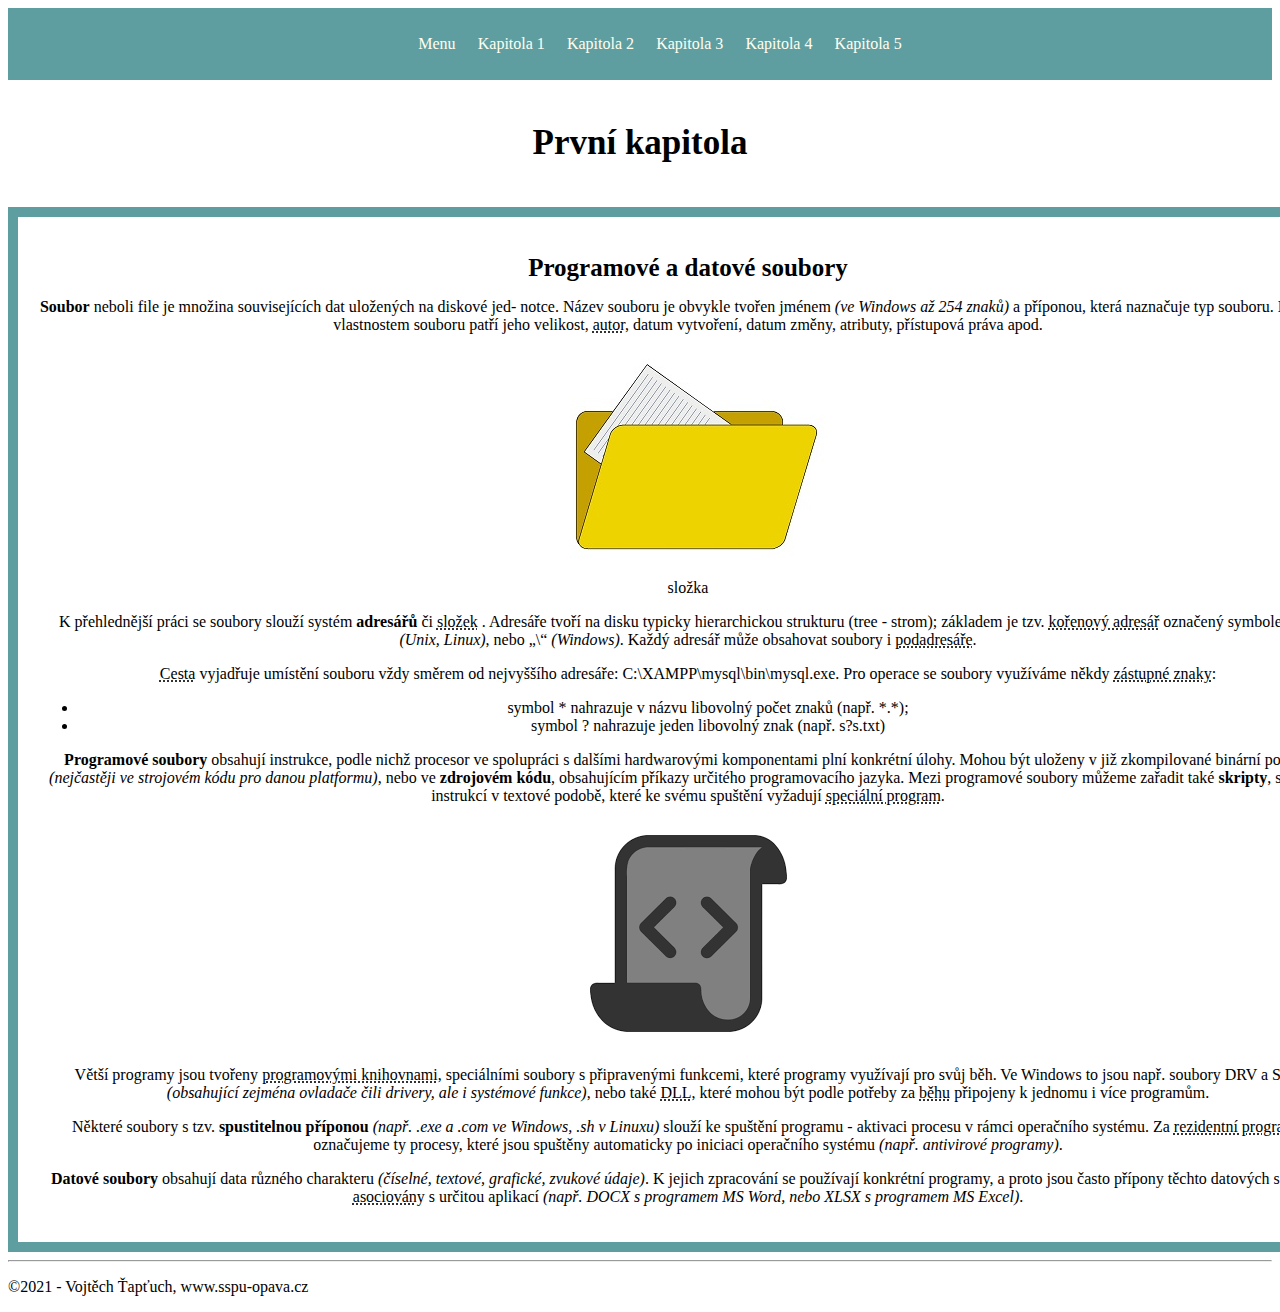
<file: kapitoly/1-kapitola/index.html>
<!DOCTYPE html>
<html lang="cs">
  <head>
    <meta charset="UTF-8" />
    <meta name="viewport" content="width=device-width, initial-scale=1.0" />
    <title>1-kapitola-pad</title>
    <link rel="stylesheet" href="../../css/style.css" />
  </head>

  <body>
    <nav>
      <ul class="nav-links">
        <li><a href="../../index.html">Menu</a></li>
        <li><a href="../1-kapitola/index.html">Kapitola 1</a></li>
        <li><a href="../2-kapitola/index.html">Kapitola 2</a></li>
        <li><a href="../3-kapitola/index.html">Kapitola 3</a></li>
        <li><a href="../4-kapitola/index.html">Kapitola 4</a></li>
        <li><a href="../5-kapitola/index.html">Kapitola 5</a></li>
      </ul>
    </nav>
    <header>
      <h1>První kapitola</h1>
    </header>
    <main>
      <h1>Programové a datové soubory</h1>
      <p>
        <strong>Soubor</strong> neboli file je množina souvisejících dat
        uložených na diskové jed- notce. Název souboru je obvykle tvořen jménem
        <em>(ve Windows až 254 znaků)</em> a příponou, která naznačuje typ
        souboru. K dalším vlastnostem souboru patří jeho velikost,
        <abbr title="vlastník">autor</abbr>, datum vytvoření, datum změny,
        atributy, přístupová práva apod.
      </p>
      <figure>
        <img src="../../obrazky/file.jpg" alt="složka" />
        <figcaption>složka</figcaption>
      </figure>
      <p>
        K přehlednější práci se soubory slouží systém
        <strong>adresářů</strong> či
        <abbr title="directories, folders">složek</abbr>
        . Adresáře tvoří na disku typicky hierarchickou strukturu (tree -
        strom); základem je tzv.
        <abbr title="root">kořenový adresář</abbr> označený symbolem „/“
        <em>(Unix, Linux)</em>, nebo „\“ <em>(Windows)</em>. Každý adresář může
        obsahovat soubory i <abbr title="subdirectories">podadresáře</abbr>.
      </p>
      <p>
        <abbr title="path">Cesta</abbr> vyjadřuje umístění souboru vždy směrem
        od nejvyššího adresáře: C:\XAMPP\mysql\bin\mysql.exe. Pro operace se
        soubory využíváme někdy <abbr title="wildcards">zástupné znaky</abbr>:
      </p>
      <ul>
        <li>symbol * nahrazuje v názvu libovolný počet znaků (např. *.*);</li>
        <li>symbol ? nahrazuje jeden libovolný znak (např. s?s.txt)</li>
      </ul>
      <p>
        <strong>Programové soubory</strong> obsahují instrukce, podle nichž
        procesor ve spolupráci s dalšími hardwarovými komponentami plní
        konkrétní úlohy. Mohou být uloženy v již zkompilované binární podobě
        <em>(nejčastěji ve strojovém kódu pro danou platformu)</em>, nebo ve
        <strong>zdrojovém kódu</strong>, obsahujícím příkazy určitého
        programovacího jazyka. Mezi programové soubory můžeme zařadit také
        <strong>skripty</strong>, soubory instrukcí v textové podobě, které ke
        svému spuštění vyžadují
        <abbr title="interpret">speciální program</abbr>.
      </p>
      <figure>
        <img src="../../obrazky/script.png" alt="logo script" />
      </figure>
      <p>
        Větší programy jsou tvořeny
        <abbr title="runtime libraries">programovými knihovnami</abbr>,
        speciálními soubory s připravenými funkcemi, které programy využívají
        pro svůj běh. Ve Windows to jsou např. soubory DRV a SYS
        <em
          >(obsahující zejména ovladače čili drivery, ale i systémové
          funkce)</em
        >, nebo také
        <abbr title="dynamic linking library - dynamicky linkované knihovny"
          >DLL</abbr
        >, které mohou být podle potřeby za
        <abbr title="(dynamicky)">běhu</abbr> připojeny k jednomu i více
        programům.
      </p>
      <p>
        Některé soubory s tzv. <strong>spustitelnou příponou</strong>
        <em>(např. .exe a .com ve Windows, .sh v Linuxu)</em> slouží ke spuštění
        programu - aktivaci procesu v rámci operačního systému. Za
        <abbr title="služby, démony">rezidentní programy</abbr> označujeme ty
        procesy, které jsou spuštěny automaticky po iniciaci operačního systému
        <em>(např. antivirové programy)</em>.
      </p>
      <p>
        <strong>Datové soubory</strong> obsahují data různého charakteru
        <em>(číselné, textové, grafické, zvukové údaje)</em>. K jejich
        zpracování se používají konkrétní programy, a proto jsou často přípony
        těchto datových souborů <abbr title="propojeny">asociovány</abbr> s
        určitou aplikací
        <em>(např. DOCX s programem MS Word, nebo XLSX s programem MS Excel)</em
        >.
      </p>
    </main>
    <footer>
      <hr />
      <p>&copy;2021 - Vojtěch Ťapťuch, www.sspu-opava.cz</p>
    </footer>
  </body>
</html>
</file>
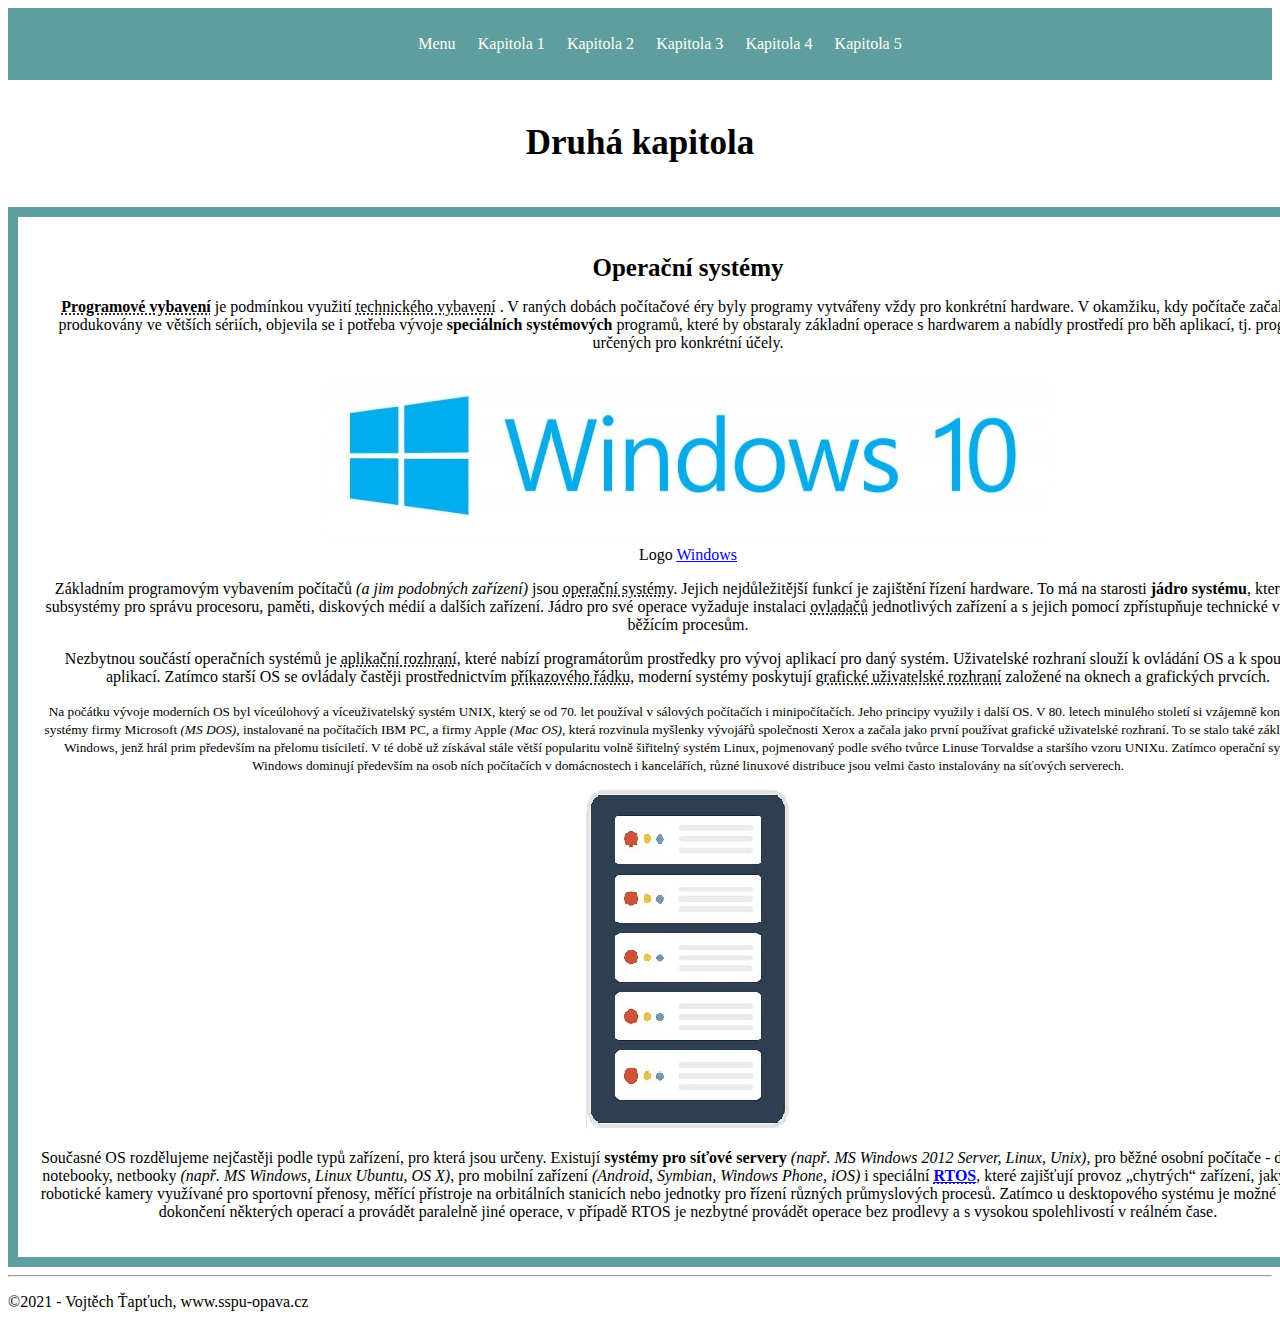
<file: kapitoly/2-kapitola/index.html>
<!DOCTYPE html>
<html lang="cs">
  <head>
    <meta charset="UTF-8" />
    <meta name="viewport" content="width=device-width, initial-scale=1.0" />
    <title>2-kapitola-pad</title>
    <link rel="stylesheet" href="../../css/style.css" />
  </head>

  <body>
    <nav>
      <ul class="nav-links">
        <li><a href="../../index.html">Menu</a></li>
        <li><a href="../1-kapitola/index.html">Kapitola 1</a></li>
        <li><a href="../2-kapitola/index.html">Kapitola 2</a></li>
        <li><a href="../3-kapitola/index.html">Kapitola 3</a></li>
        <li><a href="../4-kapitola/index.html">Kapitola 4</a></li>
        <li><a href="../5-kapitola/index.html">Kapitola 5</a></li>
      </ul>
    </nav>
    <header>
      <h1>Druhá kapitola</h1>
    </header>
    <main>
      <h1>Operační systémy</h1>
      <p>
        <abbr title="software"><strong>Programové vybavení</strong></abbr> je
        podmínkou využití
        <abbr title="hardware">technického vybavení</abbr>
        . V raných dobách počítačové éry byly programy vytvářeny vždy pro
        konkrétní hardware. V okamžiku, kdy počítače začaly být produkovány ve
        větších sériích, objevila se i potřeba vývoje
        <strong>speciálních systémových</strong>
        programů, které by obstaraly základní operace s hardwarem a nabídly
        prostředí pro běh aplikací, tj. programů určených pro konkrétní účely.
      </p>
      <figure>
        <img src="../../obrazky/windows-logo.jpg" alt="Logo OS windows">
        <figcaption>Logo <a href="https://www.microsoft.com/cs-cz/windows/get-windows-10" target="blank">Windows</a></figcaption>
      </figure>
      <p>
        Základním programovým vybavením počítačů
        <em>(a jim podobných zařízení)</em> jsou
        <abbr title="OS - Operation System">operační systémy</abbr>. Jejich
        nejdůležitější funkcí je zajištění řízení hardware. To má na starosti
        <strong>jádro systému</strong>, které tvoří subsystémy pro správu
        procesoru, paměti, diskových médií a dalších zařízení. Jádro pro své
        operace vyžaduje instalaci
        <abbr title="drivers">ovladačů</abbr> jednotlivých zařízení a s jejich
        pomocí zpřístupňuje technické vybavení běžícím procesům.
      </p>
      <p>
        Nezbytnou součástí operačních systémů je
        <abbr title="API - Application Programming Interface"
          >aplikační rozhraní</abbr
        >, které nabízí programátorům prostředky pro vývoj aplikací pro daný
        systém. Uživatelské rozhraní slouží k ovládání OS a k spouštění
        aplikací. Zatímco starší OS se ovládaly častěji prostřednictvím
        <abbr title="CLI - Command Line Interface">příkazového řádku</abbr>,
        moderní systémy poskytují
        <abbr title="GUI - Graphic User Interface"
          >grafické uživatelské rozhraní</abbr
        >
        založené na oknech a grafických prvcích.
      </p>
      <p>
        <small
          >Na počátku vývoje moderních OS byl víceúlohový a víceuživatelský
          systém UNIX, který se od 70. let používal v sálových počítačích i
          minipočítačích. Jeho principy využily i další OS. V 80. letech
          minulého století si vzájemně konkurovaly systémy firmy Microsoft
          <em>(MS DOS)</em>, instalované na počítačích IBM PC, a firmy Apple
          <em>(Mac OS)</em>, která rozvinula myšlenky vývojářů společnosti Xerox
          a začala jako první používat grafické uživatelské rozhraní. To se
          stalo také základem MS Windows, jenž hrál prim především na přelomu
          tisíciletí. V té době už získával stále větší popularitu volně
          šiřitelný systém Linux, pojmenovaný podle svého tvůrce Linuse
          Torvaldse a staršího vzoru UNIXu. Zatímco operační systémy Windows
          dominují především na osob ních počítačích v domácnostech i
          kancelářích, různé linuxové distribuce jsou velmi často instalovány na
          síťových serverech.
        </small>
      </p>
      <figure>
        <img src="../../obrazky/server.jpg" alt="Ikona serveru">     
      </figure>
      <p>
        Současné OS rozdělujeme nejčastěji podle typů zařízení, pro která jsou
        určeny. Existují <strong>systémy pro síťové servery</strong>
        <em>(např. MS Windows 2012 Server, Linux, Unix)</em>, pro běžné osobní
        počítače - desktopy, notebooky, netbooky
        <em>(např. MS Windows, Linux Ubuntu, OS X)</em>, pro mobilní zařízení
        <em>(Android, Symbian, Windows Phone, iOS)</em> i speciální
        <abbr title="Real-Time Operating System - systémy reálného času"
          ><strong
            ><a
              href="https://cs.wikipedia.org/wiki/Opera%C4%8Dn%C3%AD_syst%C3%A9m_re%C3%A1ln%C3%A9ho_%C4%8Dasu" target="blank"
              >RTOS</a
            ></strong
          ></abbr
        >, které zajišťují provoz „chytrých“ zařízení, jakými jsou robotické
        kamery využívané pro sportovní přenosy, měřící přístroje na orbitálních
        stanicích nebo jednotky pro řízení různých průmyslových procesů. Zatímco
        u desktopového systému je možné pozdržet dokončení některých operací a
        provádět paralelně jiné operace, v případě RTOS je nezbytné provádět
        operace bez prodlevy a s vysokou spolehlivostí v reálném čase.
      </p>
    </main>
    <footer>
      <hr />
      <p>&copy;2021 - Vojtěch Ťapťuch, www.sspu-opava.cz</p>
    </footer>
  </body>
</html>
</file>
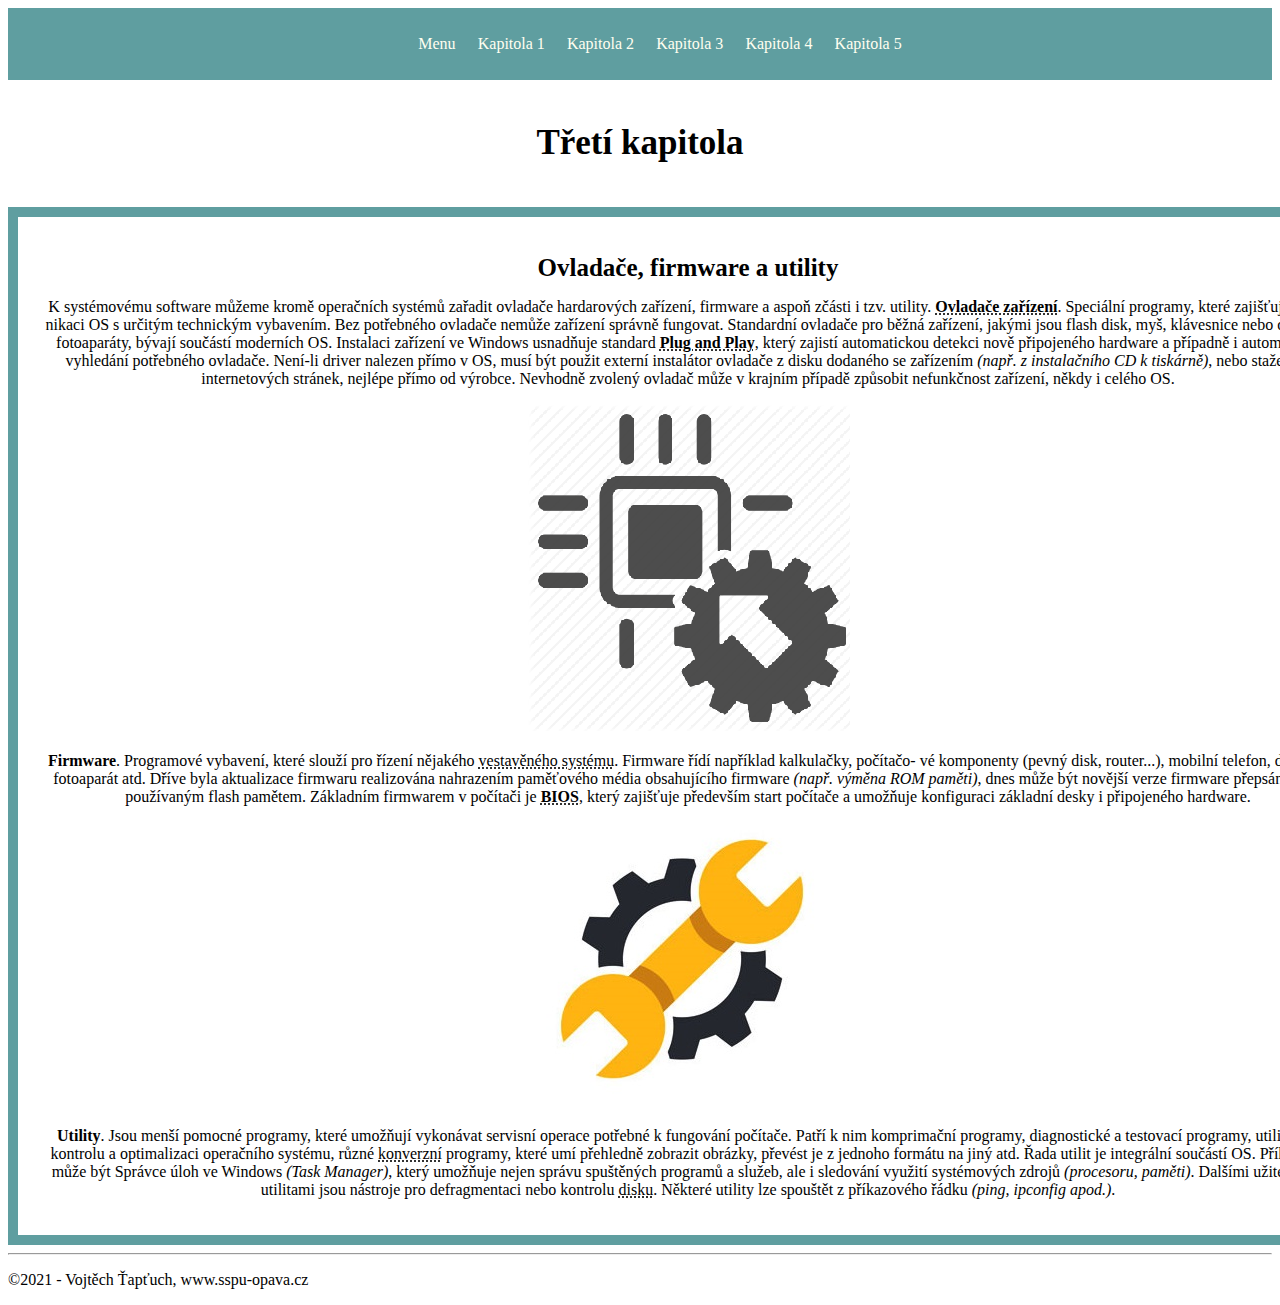
<file: kapitoly/3-kapitola/index.html>
<!DOCTYPE html>
<html lang="cs">
  <head>
    <meta charset="UTF-8" />
    <meta name="viewport" content="width=device-width, initial-scale=1.0" />
    <title>3-kapitola-pad</title>
    <link rel="stylesheet" href="../../css/style.css">
  </head>
  <body>
    <nav>
      <ul class="nav-links">
        <li><a href="../../index.html">Menu</a></li>
        <li><a href="../1-kapitola/index.html">Kapitola 1</a></li>
        <li><a href="../2-kapitola/index.html">Kapitola 2</a></li>
        <li><a href="../3-kapitola/index.html">Kapitola 3</a></li>
        <li><a href="../4-kapitola/index.html">Kapitola 4</a></li>
        <li><a href="../5-kapitola/index.html">Kapitola 5</a></li>
      </ul>
    </nav>
    <header>
      <h1>Třetí kapitola</h1>
    </header>
    <main>
      <h1>Ovladače, firmware a utility</h1>
      <p>
        K systémovému software můžeme kromě operačních systémů zařadit ovladače
        hardarových zařízení, firmware a aspoň zčásti i tzv. utility.
        <abbr title="device drivers"><strong>Ovladače zařízení</strong></abbr
        >. Speciální programy, které zajišťují komu nikaci OS s určitým
        technickým vybavením. Bez potřebného ovladače nemůže zařízení správně
        fungovat. Standardní ovladače pro běžná zařízení, jakými jsou flash
        disk, myš, klávesnice nebo digitální fotoaparáty, bývají součástí
        moderních OS. Instalaci zařízení ve Windows usnadňuje standard
        <abbr title="PnP - „připoj a hrej“"><strong>Plug and Play</strong></abbr>, který zajistí
        automatickou detekci nově připojeného hardware a případně i automatické
        vyhledání potřebného ovladače. Není-li driver nalezen přímo v OS, musí
        být použit externí instalátor ovladače z disku dodaného se zařízením
        <em>(např. z instalačního CD k tiskárně)</em>, nebo stažený z
        internetových stránek, nejlépe přímo od výrobce. Nevhodně zvolený
        ovladač může v krajním případě způsobit nefunkčnost zařízení, někdy i
        celého OS.
      </p>
      <figure>
        <img src="../../obrazky/firmware.jpg" alt="obrázek firmwaru">
      </figure>
      <p>
        <strong>Firmware</strong>. Programové vybavení, které slouží pro řízení
        nějakého <abbr title="embedded system">vestavěného systému</abbr>.
        Firmware řídí například kalkulačky, počítačo- vé komponenty (pevný disk,
        router...), mobilní telefon, digitální fotoaparát atd. Dříve byla
        aktualizace firmwaru realizována nahrazením paměťového média
        obsahujícího firmware <em>(např. výměna ROM paměti)</em>, dnes může být
        novější verze firmware přepsána díky používaným flash pamětem. Základním
        firmwarem v počítači je
        <abbr title="Basic Output-Input System"><strong>BIOS</strong></abbr
        >, který zajišťuje především start počítače a umožňuje konfiguraci
        základní desky i připojeného hardware.
      </p>
      <figure>
        <img src="../../obrazky/utility.jpg" alt="obrázek utility">        
      </figure>
      <p>
        <strong>Utility</strong>. Jsou menší pomocné programy, které umožňují
        vykonávat servisní operace potřebné k fungování počítače. Patří k nim
        komprimační programy, diagnostické a testovací programy, utility pro
        kontrolu a optimalizaci operačního systému, různé
        <abbr title="převodní">konverzní</abbr> programy, které umí přehledně
        zobrazit obrázky, převést je z jednoho formátu na jiný atd. Řada utilit
        je integrální součástí OS. Příkladem může být Správce úloh ve Windows
        <em>(Task Manager)</em>, který umožňuje nejen správu spuštěných programů
        a služeb, ale i sledování využití systémových zdrojů
        <em>(procesoru, paměti)</em>. Dalšími užitečnými utilitami jsou nástroje
        pro defragmentaci nebo kontrolu <abbr title="chkdsk">disku</abbr>.
        Některé utility lze spouštět z příkazového řádku
        <em>(ping, ipconfig apod.)</em>.
      </p>
    </main>
    <footer>
      <hr />
      <p>&copy;2021 - Vojtěch Ťapťuch, www.sspu-opava.cz</p>
    </footer>
  </body>
</html>
</file>
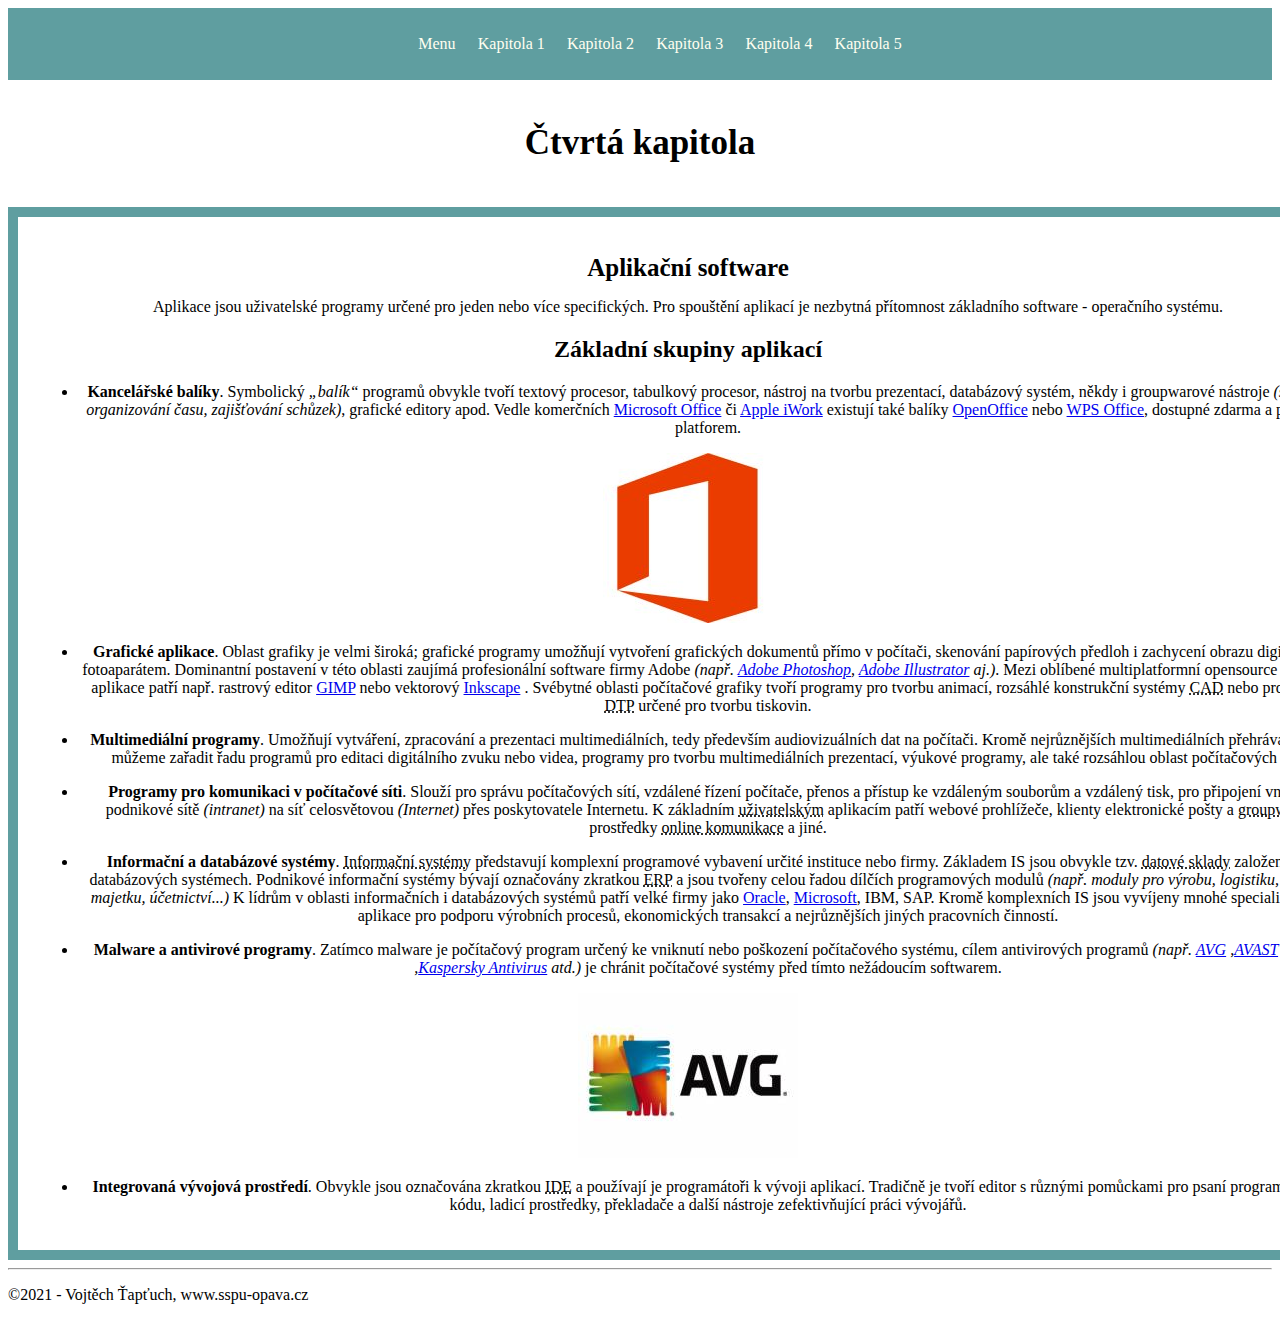
<file: kapitoly/4-kapitola/index.html>
<!DOCTYPE html>
<html lang="cs">
  <head>
    <meta charset="UTF-8" />
    <meta name="viewport" content="width=device-width, initial-scale=1.0" />
    <title>4-kapitola-pad</title>
    <link rel="stylesheet" href="../../css/style.css" />
  </head>
  <body>
    <nav>
      <ul class="nav-links">
        <li><a href="../../index.html">Menu</a></li>
        <li><a href="../1-kapitola/index.html">Kapitola 1</a></li>
        <li><a href="../2-kapitola/index.html">Kapitola 2</a></li>
        <li><a href="../3-kapitola/index.html">Kapitola 3</a></li>
        <li><a href="../4-kapitola/index.html">Kapitola 4</a></li>
        <li><a href="../5-kapitola/index.html">Kapitola 5</a></li>
      </ul>
    </nav>
    <header>
      <h1>Čtvrtá kapitola</h1>
    </header>
    <main>
      <h1>Aplikační software</h1>
      <p>
        Aplikace jsou uživatelské programy určené pro jeden nebo více
        specifických. Pro spouštění aplikací je nezbytná přítomnost základního
        software - operačního systému.
      </p>
      <h2>Základní skupiny aplikací</h2>
      <ul>
        <li>
          <strong>Kancelářské balíky</strong>. Symbolický
          <em>„balík“</em> programů obvykle tvoří textový procesor, tabulkový
          procesor, nástroj na tvorbu prezentací, databázový systém, někdy i
          groupwarové nástroje
          <em>(systémy organizování času, zajišťování schůzek)</em>, grafické
          editory apod. Vedle komerčních
          <a
            href="https://www.microsoft.com/cs-cz/microsoft-365?rtc=1"
            target="blank"
            >Microsoft Office</a
          >
          či
          <a href="https://www.apple.com/cz/iwork/" target="blank"
            >Apple iWork</a
          >
          existují také balíky
          <a href="https://www.openoffice.cz/">OpenOffice</a> nebo
          <a href="https://www.wps.com/" target="blank">WPS Office</a>, dostupné
          zdarma a pro řadu platforem.
        </li>
      </ul>
        <figure>
          <img src="../../obrazky/office.jpg" alt="">
        </figure>
      <ul>
        <li>
          <strong>Grafické aplikace</strong>. Oblast grafiky je velmi široká;
          grafické programy umožňují vytvoření grafických dokumentů přímo v
          počítači, skenování papírových předloh i zachycení obrazu digitálním
          fotoaparátem. Dominantní postavení v této oblasti zaujímá
          profesionální software firmy Adobe
          <em
            >(např.
            <a
              href="https://www.adobe.com/cz/products/photoshop.html?sdid=8JD95K3S&mv=search&skwcid=AL!3085!3!341239342490!e!!g!!adobe%20photoshop&ef_id=Cj0KCQiA3Y-ABhCnARIsAKYDH7tdUgs8fQhXL-q6D-zdtTFrr7Tbg8khyFICLphZ8KyAo-aH5fu5xX8aArheEALw_wcB:G:s&s_kwcid=AL!3085!3!341239342490!e!!g!!adobe%20photoshop!1473548090!59990199787&gclid=Cj0KCQiA3Y-ABhCnARIsAKYDH7tdUgs8fQhXL-q6D-zdtTFrr7Tbg8khyFICLphZ8KyAo-aH5fu5xX8aArheEALw_wcB"
              target="blank"
              >Adobe Photoshop</a
            >,
            <a
              href="https://www.adobe.com/cz/products/illustrator.html?sdid=8JD95K3S&mv=search&skwcid=AL!3085!3!341240180087!e!!g!!adobe%20illustrator&ef_id=Cj0KCQiA3Y-ABhCnARIsAKYDH7uR5DHJjhnOjjKFcatQudb9zyPEurtUOnEF6ck0eglb0m6WakUf3QEaAuwSEALw_wcB:G:s&s_kwcid=AL!3085!3!341240180087!e!!g!!adobe%20illustrator!1478481565!58339248478&gclid=Cj0KCQiA3Y-ABhCnARIsAKYDH7uR5DHJjhnOjjKFcatQudb9zyPEurtUOnEF6ck0eglb0m6WakUf3QEaAuwSEALw_wcB"
              target="blank"
              >Adobe Illustrator</a
            >
            aj.)</em
          >. Mezi oblíbené multiplatformní opensource grafické aplikace patří
          např. rastrový editor
          <a href="https://www.gimp.org/" target="blank">GIMP</a> nebo vektorový
          <a href="https://inkscape.org/cs/" target="blank">Inkscape</a>
          . Svébytné oblasti počítačové grafiky tvoří programy pro tvorbu
          animací, rozsáhlé konstrukční systémy
          <abbr title="Computer Aided Design">CAD</abbr> nebo programy
          <abbr title="Desktop Publishing">DTP</abbr>
          určené pro tvorbu tiskovin.
        </li>
      </ul>
      <p></p>
      <ul>
        <li>
          <strong>Multimediální programy</strong>. Umožňují vytváření,
          zpracování a prezentaci multimediálních, tedy především
          audiovizuálních dat na počítači. Kromě nejrůznějších multimediálních
          přehrávačů zde můžeme zařadit řadu programů pro editaci digitálního
          zvuku nebo videa, programy pro tvorbu multimediálních prezentací,
          výukové programy, ale také rozsáhlou oblast počítačových her.
        </li>
      </ul>
      <p></p>
      <ul>
        <li>
          <strong>Programy pro komunikaci v počítačové síti</strong>. Slouží pro
          správu počítačových sítí, vzdálené řízení počítače, přenos a přístup
          ke vzdáleným souborům a vzdálený tisk, pro připojení vnitřní podnikové
          sítě <em>(intranet)</em> na síť celosvětovou <em>(Internet)</em> přes
          poskytovatele Internetu. K základním
          <abbr title="klientským">uživatelským</abbr> aplikacím patří webové
          prohlížeče, klienty elektronické pošty a
          <abbr title="software pro skupinovou práci">groupware</abbr>,
          prostředky
          <abbr title="IM - Instant Messaging">online komunikace</abbr> a jiné.
        </li>
      </ul>
      <p></p>
      <ul>
        <li>
          <strong>Informační a databázové systémy</strong>.
          <abbr title="IS - information systems">Informační systémy</abbr>
          představují komplexní programové vybavení určité instituce nebo firmy.
          Základem IS jsou obvykle tzv.
          <abbr title="data warehouse">datové sklady</abbr> založené na
          databázových systémech. Podnikové informační systémy bývají označovány
          zkratkou <abbr title="Enterprise Resource Planning">ERP</abbr> a jsou
          tvořeny celou řadou dílčích programových modulů
          <em
            >(např. moduly pro výrobu, logistiku, správu majetku,
            účetnictví...)</em
          >
          K lídrům v oblasti informačních i databázových systémů patří velké
          firmy jako
          <a href="https://www.oracle.com/index.html" target="blank">Oracle</a>,
          <a href="https://www.microsoft.com/cs-cz/" target="blank">Microsoft</a
          >, IBM, SAP. Kromě komplexních IS jsou vyvíjeny mnohé specializované
          aplikace pro podporu výrobních procesů, ekonomických transakcí a
          nejrůznějších jiných pracovních činností.
        </li>
      </ul>
      <ul>
        <li>
          <strong>Malware a antivirové programy</strong>. Zatímco malware je
          počítačový program určený ke vniknutí nebo poškození počítačového
          systému, cílem antivirových programů
          <em
            >(např.
            <a href="https://www.avg.com/cs-cz/homepage#pc" target="blank"
              >AVG</a
            >
            ,<a href="https://www.avast.com/cs-cz/index#pc" target="blank"
              >AVAST</a
            >
            ,<a href="https://www.eset.com/cz/" target="blank">ESET</a> ,<a
              href="https://www.kaspersky.cz/"
              target="blank"
              >Kaspersky Antivirus</a
            >
            atd.)</em
          >
          je chránit počítačové systémy před tímto nežádoucím softwarem.
        </li>
      </ul>
        <figure>
          <img src="../../obrazky/avg.jpg" alt="">
        </figure>
      <ul>
        <li>
          <strong>Integrovaná vývojová prostředí</strong>. Obvykle jsou
          označována zkratkou
          <abbr title="Integrated Development Environment">IDE</abbr>
          a používají je programátoři k vývoji aplikací. Tradičně je tvoří
          editor s různými pomůckami pro psaní programového kódu, ladicí
          prostředky, překladače a další nástroje zefektivňující práci vývojářů.
        </li>
      </ul>
    </main>
    <footer>
      <hr />
      <p>&copy;2021 - Vojtěch Ťapťuch, www.sspu-opava.cz</p>
    </footer>
  </body>
</html>
</file>
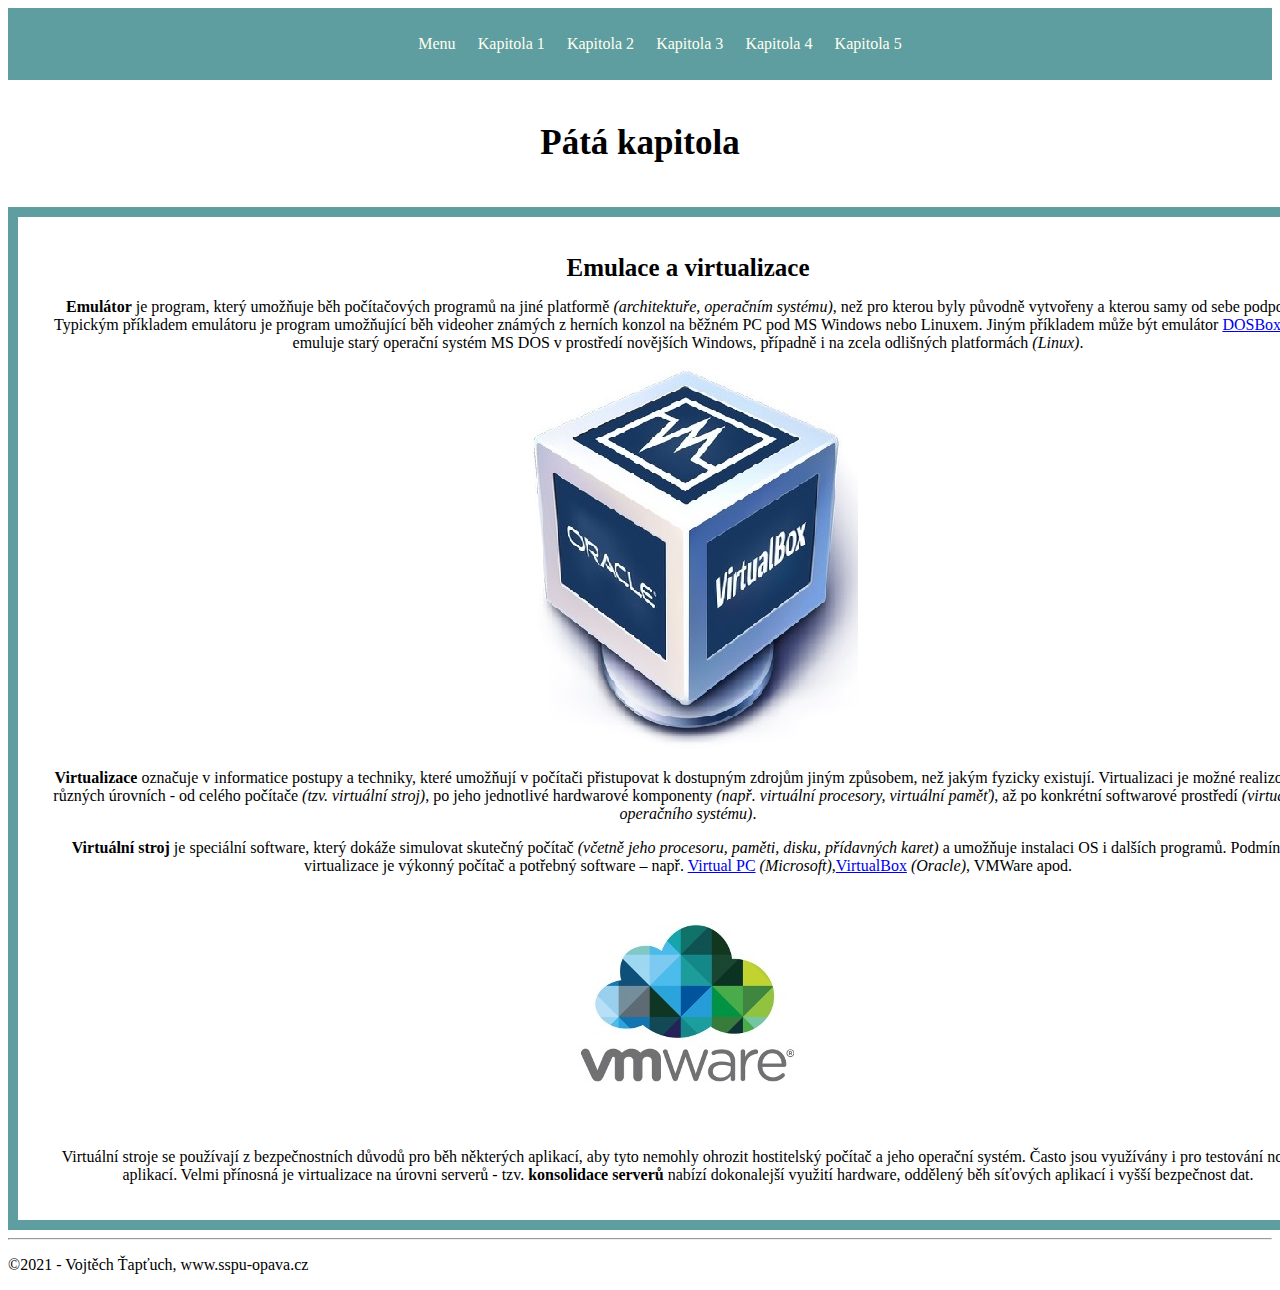
<file: kapitoly/5-kapitola/index.html>
<!DOCTYPE html>
<html lang="cs">
  <head>
    <meta charset="UTF-8" />
    <meta name="viewport" content="width=device-width, initial-scale=1.0" />
    <title>5-kapitola-pad</title>
    <link rel="stylesheet" href="../../css/style.css">
  </head>
  <body>
    <nav>
      <ul class="nav-links">
        <li><a href="../../index.html">Menu</a></li>
        <li><a href="../1-kapitola/index.html">Kapitola 1</a></li>
        <li><a href="../2-kapitola/index.html">Kapitola 2</a></li>
        <li><a href="../3-kapitola/index.html">Kapitola 3</a></li>
        <li><a href="../4-kapitola/index.html">Kapitola 4</a></li>
        <li><a href="../5-kapitola/index.html">Kapitola 5</a></li>
      </ul>
    </nav>
    <header>
      <h1>Pátá kapitola</h1>
    </header>
    <main>
      <h1>Emulace a virtualizace</h1>
      <p>
        <strong>Emulátor</strong> je program, který umožňuje běh počítačových
        programů na jiné platformě <em>(architektuře, operačním systému)</em>,
        než pro kterou byly původně vytvořeny a kterou samy od sebe podporují.
        Typickým příkladem emulátoru je program umožňující běh videoher známých
        z herních konzol na běžném PC pod MS Windows nebo Linuxem. Jiným
        příkladem může být emulátor <a href="https://www.dosbox.com/" target="blank">DOSBox</a>, který emuluje starý operační systém
        MS DOS v prostředí novějších Windows, případně i na zcela odlišných
        platformách <em>(Linux)</em>.
      </p>
      <figure>
        <img src="../../obrazky/virtualbox.jpg" alt="virtualbox">
      </figure>
      <p>
        <strong>Virtualizace</strong> označuje v informatice postupy a techniky,
        které umožňují v počítači přistupovat k dostupným zdrojům jiným
        způsobem, než jakým fyzicky existují. Virtualizaci je možné realizovat
        na různých úrovních - od celého počítače
        <em>(tzv. virtuální stroj)</em>, po jeho jednotlivé hardwarové
        komponenty <em>(např. virtuální procesory, virtuální paměť)</em>, až po
        konkrétní softwarové prostředí
        <em>(virtualizace operačního systému)</em>.
      </p>
      <p>
        <strong>Virtuální stroj</strong> je speciální software, který dokáže
        simulovat skutečný počítač
        <em>(včetně jeho procesoru, paměti, disku, přídavných karet)</em> a
        umožňuje instalaci OS i dalších programů. Podmínkou virtualizace je
        výkonný počítač a potřebný software – např. <a href="https://www.microsoft.com/cs-cz/download/details.aspx?id=3702" target="blank">Virtual PC</a> 
        <em>(Microsoft)</em>,<a href="https://www.virtualbox.org/" target="blank">VirtualBox</a> <em>(Oracle)</em>, VMWare apod.
      </p>
      <figure>
        <img src="../../obrazky/vmware-logo.jpg" alt="vmware-logo">
      </figure>
      <p>
        Virtuální stroje se používají z bezpečnostních důvodů pro běh některých
        aplikací, aby tyto nemohly ohrozit hostitelský počítač a jeho operační
        systém. Často jsou využívány i pro testování nových aplikací. Velmi
        přínosná je virtualizace na úrovni serverů - tzv.
        <strong>konsolidace serverů</strong>
        nabízí dokonalejší využití hardware, oddělený běh síťových aplikací i
        vyšší bezpečnost dat.
      </p>
    </main>
    <footer>
      <hr />
      <p>&copy;2021 - Vojtěch Ťapťuch, www.sspu-opava.cz</p>
    </footer>
  </body>
</html>
</file>
<file: css/style.css>
header {
    text-align: center;



}
nav{
    margin: 0px;
    padding: 0px;
    box-sizing: border-box; 


}

main {
    width: 1300px;
    margin: auto auto;
    border: 10px solid cadetblue;
    padding: 20px;
    text-align: center;
    




}
nav {
    display: flex;
    justify-content: space-around;
    align-items: center;
    background-color: cadetblue;
    min-height: 8vh;



}
.nav-links {
    display: flex;
    justify-content: space-around;
    width: 40%;





}
.nav-links a {
    color: ivory;
    text-decoration: none;
    font-family: 'Potta One', cursive;



}

.nav-links li {
    list-style: none;


}

h1 {
    font-family: 'Potta One', cursive;

}

header h1 {
    padding: 20px;
    font-size: 35px;

}
main h1 {
    font-size: 25px;


}
</file>
